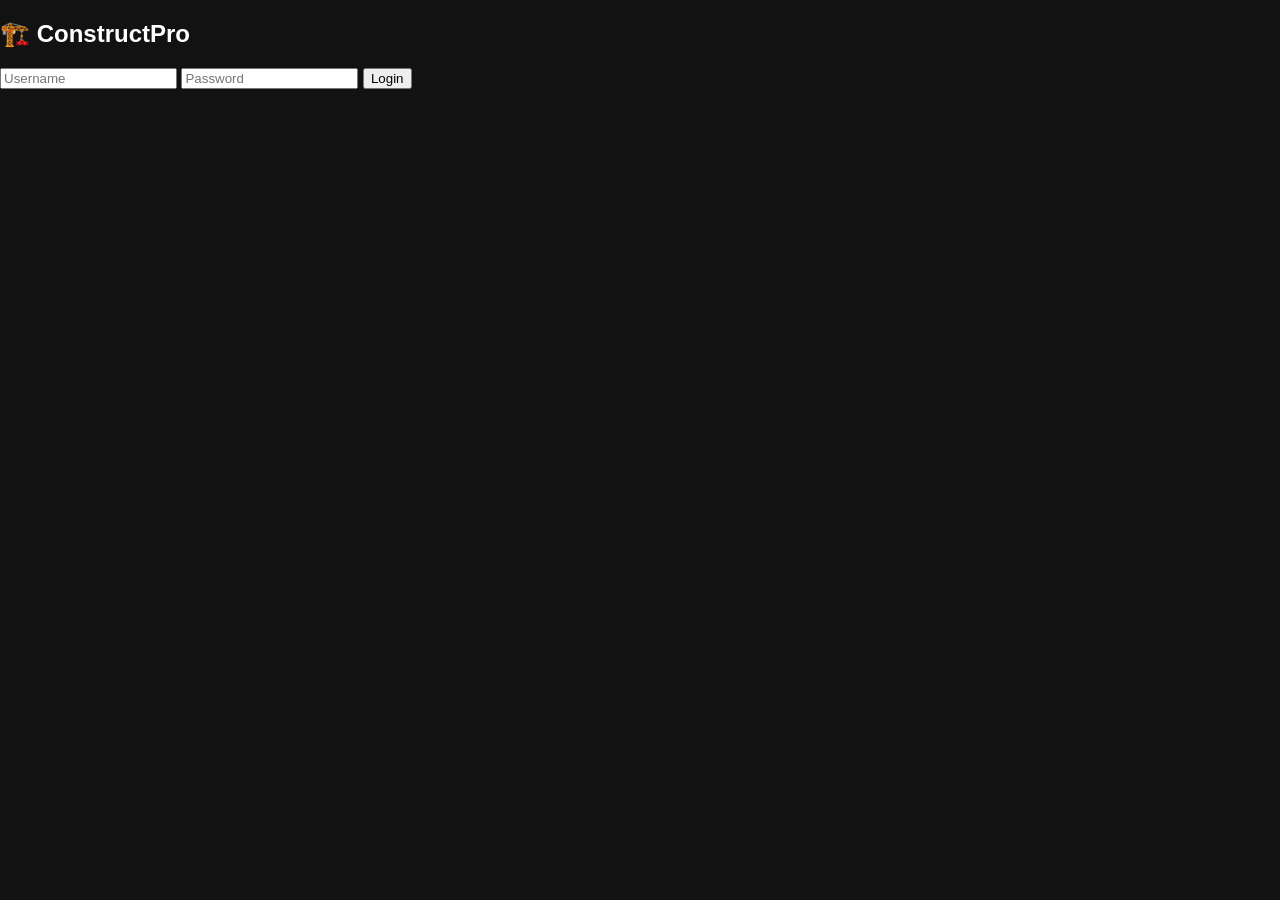
<file: index.html>
<!DOCTYPE html>
<html>
<head>
    <title>Login</title>
    <link rel="stylesheet" href="style.css">
</head>
<body class="login-body">

<div class="login-box">
    <h2>🏗️ ConstructPro</h2>
    <input id="username" placeholder="Username">
    <input id="password" type="password" placeholder="Password">
    <button onclick="login()">Login</button>
</div>

<script src="script.js"></script>
</body>
</html>
</file>
<file: style.css>
body {
    margin: 0;
    font-family: Arial;
    background: #121212;
    color: white;
}

.container {
    display: flex;
}

.sidebar {
    width: 220px;
    background: #1e1e2f;
    height: 100vh;
    padding: 20px;
}

.sidebar button {
    display: block;
    width: 100%;
    margin: 10px 0;
    padding: 10px;
    background: #2c2c3e;
    border: none;
    color: white;
}

.main {
    flex: 1;
    padding: 20px;
}

.section {
    display: none;
}

.cards {
    display: flex;
    gap: 20px;
}

.cards div {
    background: #2c2c3e;
    padding: 20px;
}
</file>
